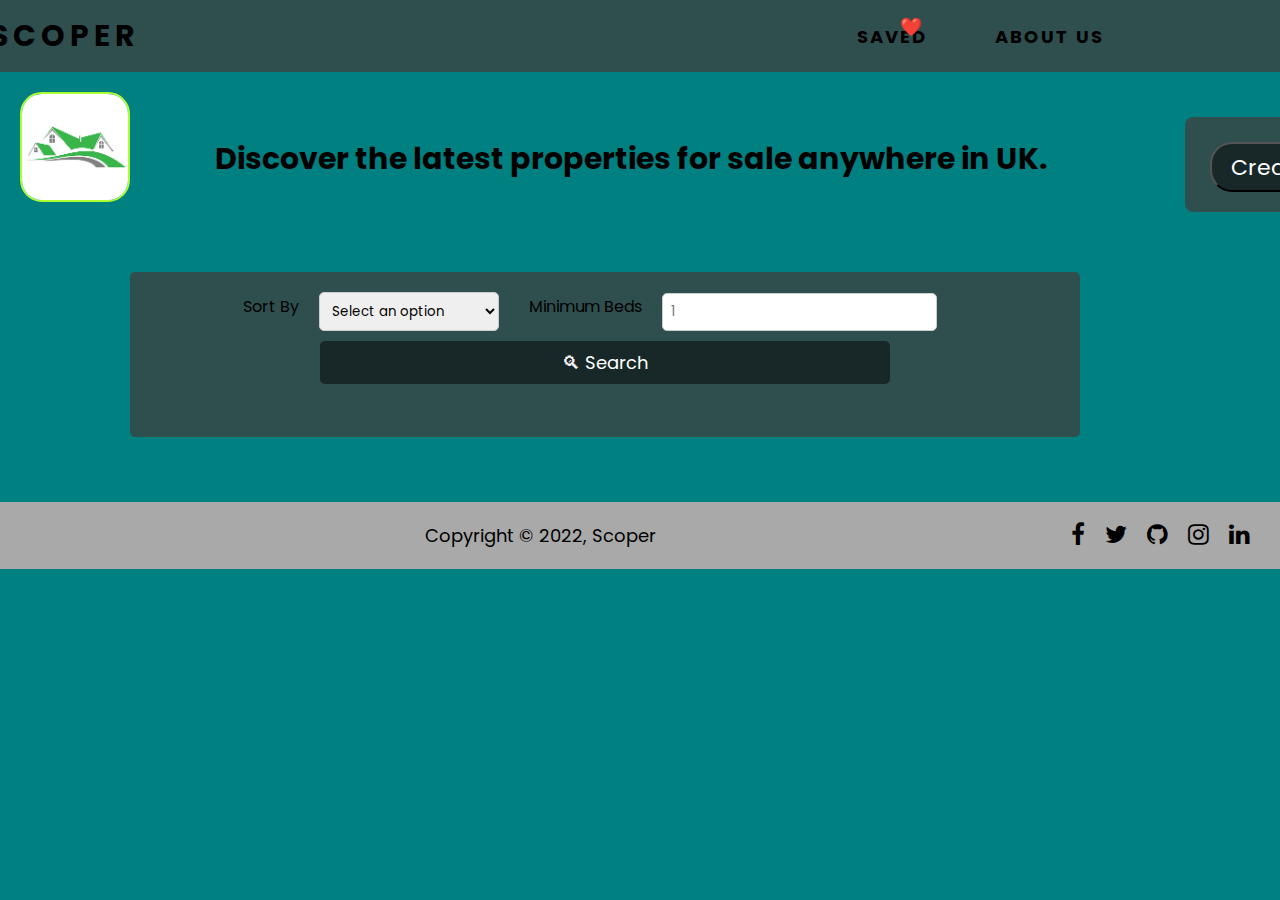
<file: index.html>
<!DOCTYPE html>
<html lang="en">
<head>
    <meta charset="UTF-8">
    <meta http-equiv="X-UA-Compatible" content="IE=edge">
    <meta name="viewport" content="width=device-width, initial-scale=1.0">
    <link href="https://fonts.googleapis.com/css2?family=Poppins:ital,wght@0,400;1,300&display=swap" rel="stylesheet">
    <link rel="stylesheet" href="https://cdnjs.cloudflare.com/ajax/libs/font-awesome/4.7.0/css/font-awesome.min.css">
    <title>Scoper.com</title>
    <link rel="stylesheet" href="style.css">
</head>

<body>
    <nav>
        <div class="logo-name">
            <h4><a href="index.html">SCOPER</a></h4>
        </div>
        <ul class="nav-links">
            <li><a href="savedPage.html">SAVED</a></li>
            <li id="saved-emoji">❤️</li>
            <li><a href="aboutUsPage.html">ABOUT US</a></li>
        </ul>
    </nav>
    <div class="logo-pic">
        <img class="img-logo" src="images/logo.jpg" alt="logo">
    </div>
    <div id="heading">
        <h1>Discover the latest properties for sale anywhere in UK.</h1>
    </div>
    <div id="search-bar">
        <div id="sortBy">
            <label for="search">Sort By</label>
            <select id="sort-select">
                <option>Select an option</option>
                <option>Apartment</option>
                <option>Single-Family Home</option>
                <option>Multi-Family Home</option>
                <option>Semi-Detached Home</option>
                <option>Mansion</option>
            </select>
            <label for="search">Minimum Beds</label>
            <input id="min-beds" type="number" min="1" placeholder="1">
        </div>
        <p></p>
        <button id="search-btn">🔍︎ Search</button>
        <h1 id="result-count-text"></h1>
    </div>
    <div id="new-listing-div">
        <button id="new-listing-btn">Create New Listing</button>
    </div>
            <div class="main-body">
                <table>
                  <tbody class="create-listing-temp">
                    <tr class="listing-temp">
                        <td id="image-row"><button for="file" id="create-listing-image-btn"> <input type="file" id="img-input"> 
                        <h3 id="file-txt"> <img id="add-image-btn" src="images/addImage.png" alt=""> Upload Image</h3></button> </td>
                        <td id="main-desc"><label>Listing Price</label> <input type="number" id="price-input" min="0"></td>
                        <td><label>House Type</label> <input type="text" id="houseType-input"></td>
                        <td><label>Address</label> <input type="text" id="address-input"></td>
                        <td><label>City</label> <input type="text" id="city-input"></td>
                        <td><label>Bedrooms</label> <input type="number" id="bedroom-input"></td>
                        <td ><label>Bathrooms</label> <input type="number" id="bathroom-input"></td>
                        <td id="choice-btn"><button id="cancel-listing-btn">Cancel</button></td>
                        <td id="choice-btn"><button id="create-listing-btn">Create</button></td>
                    </tr>
                </tbody>
            </table>
         </div>
    <div>
        <table>
            <tbody id="template-body">
            </tbody>
        </table>
    </div>
    <footer id="footer">Copyright &copy; 2022, Scoper
        <div id="follow-us-div">
            <i class="fa fa-facebook"></i>
            <i class="fa fa-twitter"></i>
            <i class="fa fa-github"></i>
            <i class="fa fa-instagram"></i>
            <i class="fa fa-linkedin"></i>
        </div>
    </footer>
    <script src="main.js" type="module"></script>
</body>
</html>
</file>
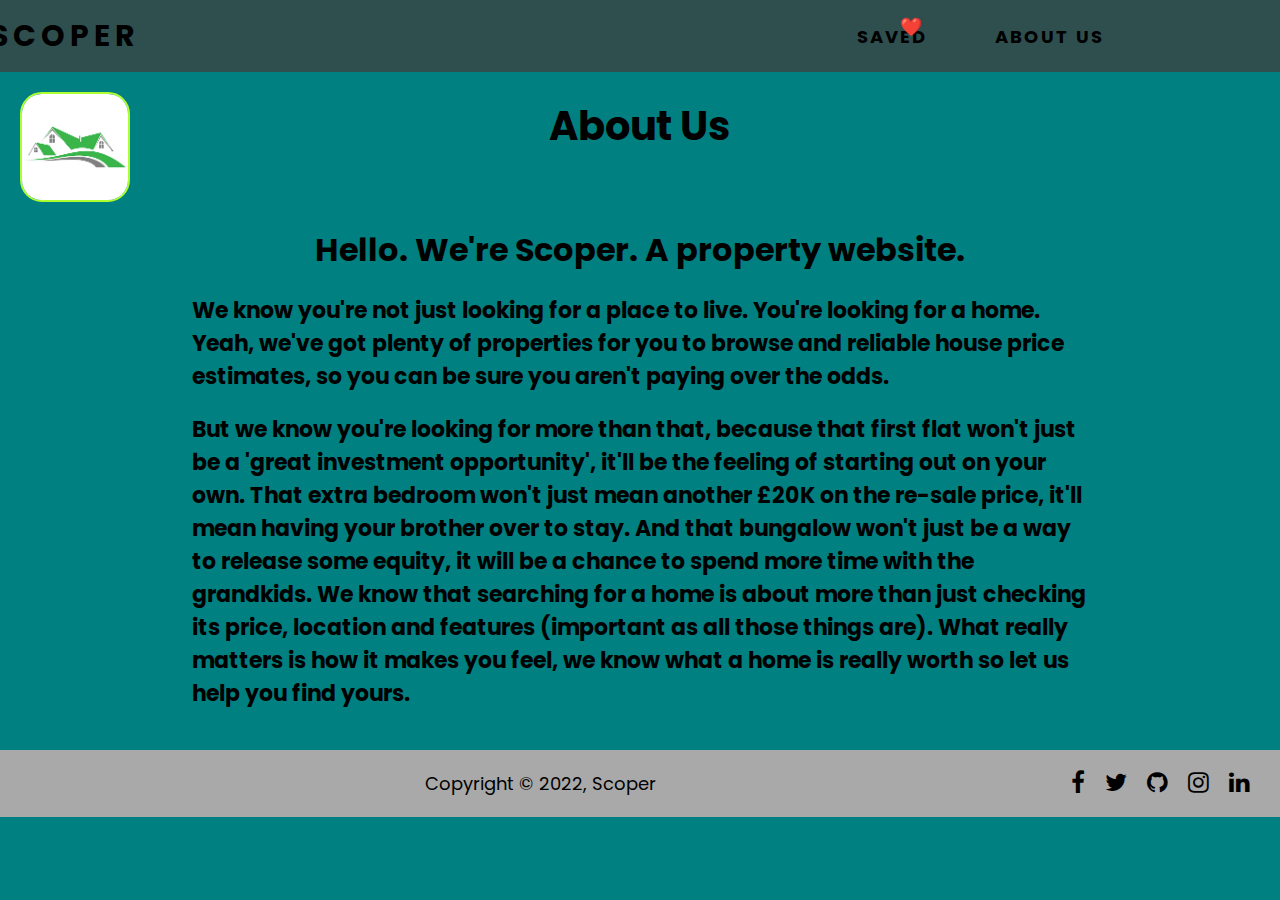
<file: aboutUsPage.html>
<!DOCTYPE html>
<html lang="en">
<head>
    <meta charset="UTF-8">
    <meta http-equiv="X-UA-Compatible" content="IE=edge">
    <meta name="viewport" content="width=device-width, initial-scale=1.0">
    <link href="https://fonts.googleapis.com/css2?family=Poppins:ital,wght@0,400;1,300&display=swap" rel="stylesheet">
    <link rel="stylesheet" href="https://cdnjs.cloudflare.com/ajax/libs/font-awesome/4.7.0/css/font-awesome.min.css">
    <link rel="stylesheet" href="style.css">
    <title>Scoper.com</title>
</head>
<body>
    <nav>
        <div class="logo-name">
            <h4><a href="index.html">SCOPER</a></h4>
        </div>
        <ul class="nav-links">
            <li><a href="savedPage.html">SAVED</a></li>
            <li id="saved-emoji">❤️</li>
            <li><a href="aboutUsPage.html">ABOUT US</a></li>
        </ul>
    </nav>
    <div class="logo-pic">
        <img class="img-logo" src="images/logo.jpg" alt="logo">
    </div>
    <div id="saved-page-heading">
        <h1>About Us</h1>
    </div>
    <div id="main-message">
        <h1 id="about-heading">Hello. We're Scoper. A property website.</h1>
        <h2 id="about-main">
            We know you're not just looking for a place to live. You're looking for a home.
            Yeah, we've got plenty of properties for you to browse and reliable house price estimates, so you can be sure you aren't paying over the odds.
        </h2>
            <h2 id="about-main-last-parag">But we know you're looking for more than that, because that first flat won't just be a 'great investment opportunity', it'll be the feeling of starting out on your own.
            That extra bedroom won't just mean another £20K on the re-sale price, it'll mean having your brother over to stay.
            And that bungalow won't just be a way to release some equity, it will be a chance to spend more time with the grandkids.
            We know that searching for a home is about more than just checking its price, location and features (important as all those things are).
            What really matters is how it makes you feel, we know what a home is really worth so let us help you find yours.</h2>
    </div>
    
    <footer id="footer">Copyright &copy; 2022, Scoper 
        <div id="follow-us-div">
            <!-- <i id="follow-us-title">Follow Us</i> -->
            <i class="fa fa-facebook"></i>
            <i class="fa fa-twitter"></i>
            <i class="fa fa-github"></i>
            <i class="fa fa-instagram"></i>
            <i class="fa fa-linkedin"></i>
        </div>
    </footer>
</body>
</html>
</file>
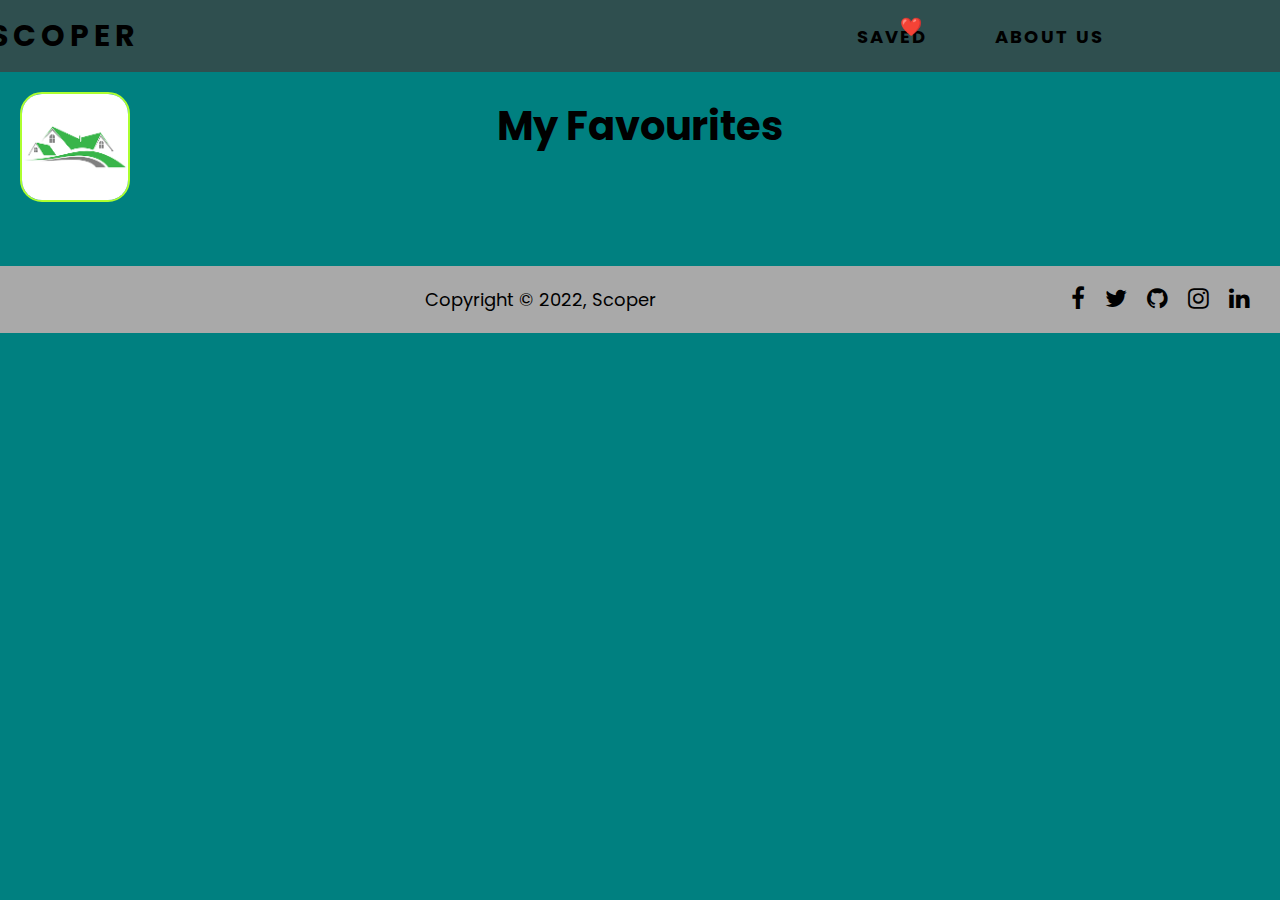
<file: savedPage.html>
<!DOCTYPE html>
<html lang="en">
<head>
    <meta charset="UTF-8">
    <meta http-equiv="X-UA-Compatible" content="IE=edge">
    <meta name="viewport" content="width=device-width, initial-scale=1.0">
    <link href="https://fonts.googleapis.com/css2?family=Poppins:ital,wght@0,400;1,300&display=swap" rel="stylesheet">
    <link rel="stylesheet" href="https://cdnjs.cloudflare.com/ajax/libs/font-awesome/4.7.0/css/font-awesome.min.css">
    <title>Scoper.com</title>
    <link rel="stylesheet" href="style.css">
</head>

<body>
    <nav>
        <div class="logo-name">
            <h4><a href="index.html">SCOPER</a></h4>
        </div>
        <ul class="nav-links">
            <li><a href="savedPage.html">SAVED</a></li>
            <li id="saved-emoji">❤️</li>
            <li><a href="aboutUsPage.html">ABOUT US</a></li>
        </ul>
    </nav>
    <div class="logo-pic">
        <img class="img-logo" src="images/logo.jpg" alt="logo">
    </div>
    <div id="saved-page-heading">
        <h1>My Favourites</h1>
    </div>
    <div>
        <table>
            <tbody id="template-body">
            </tbody>
        </table>
    </div>
    <footer id="footer">Copyright &copy; 2022, Scoper
        <div id="follow-us-div">
            <!-- <p id="follow-us-title">Follow Us</p> -->
            <i class="fa fa-facebook"></i>
            <i class="fa fa-twitter"></i>
            <i class="fa fa-github"></i>
            <i class="fa fa-instagram"></i>
            <i class="fa fa-linkedin"></i>
        </div>
    </footer>
    <script src="savedPage.js"></script>
</body>
</html>
</file>
<file: style.css>
body {
    background-color: teal;
    margin: 0px;

}
* {
    margin: 0px;
    padding: 0px;
    box-sizing: border-box;
}

#heading {
    margin-top: -110px;
    font-size: 15px;
    margin-left: 215px;
    color: black;
    font-family: 'Poppins', sans-serif;
}

.img-logo {
  border: 2px solid greenyellow;
    margin: 20px;
    margin-bottom: 40px;
    width: 110px;
    border-radius: 20%;
}

nav {
    display: flex;
    justify-content: space-around;
    align-items:center;
    background-color:darkslategray;
    min-height: 8vh;
    font-family: 'Poppins', sans-serif;
}

.logo-name {
    margin-left: -350px;
    letter-spacing: 5px;
    font-size: 30px;
}

.nav-links {
  margin-right: -200px;
    font-size: 18px;
    display: flex;
    justify-content: space-around;
    width: 25%;
    list-style-type: none;
}

.nav-links a {
    color:black;
    text-decoration: none;
    font-family: 'Poppins', sans-serif;
    letter-spacing: 2px;
    font-weight: bold;
}
.nav-links a:hover {
    text-decoration: underline 2px;
    text-decoration-color: white;
}

a {
    color:black;
    text-decoration: none;
    font-family: 'Poppins', sans-serif;
}

#saved-emoji{
  margin-left: -100px;
  margin-top: -10px;
  text-decoration: none;
}
#new-listing-div{
  border-radius: 0.5em;
  width: 300px;
  height: 95px;
    background-color:darkslategray;
  align-items: center;
  margin-left: 1185px;
  margin-top: -320px;
  margin-bottom: 250px;
}
#new-listing-btn {
  cursor: pointer;
  margin: 25px;
  border-radius: 1em;
  font-family: 'Poppins', sans-serif;
  font-size: 22px;
  color: white;
  background-color: rgb(24, 40, 40);
  width: 250px;
  height: 50px;
}
#search-bar {
    background-color:darkslategray;
    font-family: 'Poppins', sans-serif;
    border-radius: 5px;
    width: 950px;
    height: 165px;
    margin-top: 90px;
    margin-left: 130px; 
}
#search-bar label{
    margin-left: 10px;
}
#sortBy{
    display: flex;
    justify-content:center;
    align-items: center;
    margin-right: 20px;
}
#sortBy input{
    margin: 20px;
    margin-bottom: 10px;
    font-family: 'Poppins', sans-serif;
    width: 100%;
    max-width:fit-content;
    padding: 8px;
    border-radius: 5px;
    border: 1px solid #ccc;
}
#search-area input {
    max-width: 80%;
    margin: 20px;
    margin-bottom: 10px;
    font-family: 'Poppins', sans-serif;
    width: 100%;
    padding: 8px;
    border-radius: 5px;
    border: 1px solid #ccc;
    border-radius: 2em;
}

#search-btn {
    margin-bottom: 15px;
    border: none;
    border-radius: 5px;
    font-family: 'Poppins', sans-serif;
    padding: 8px;
    color: white;
    background-color: rgb(24, 40, 40);
    text-align: center;
    margin: auto;
    cursor: pointer;
    width: 60%;
    font-size: 18px;
    transition-property: background-color, color, opacity;
    transition-duration: 0.4s;
    display: flex;
    justify-content:center;
  }
#search-btn:hover {
    background-color: greenyellow;
    color: black;
  }
#Submit:active {
    font-size: larger;
  }
  #footer{
    font-family: 'Poppins', sans-serif;
    font-size: large;
    background-color: darkgrey;
    color: fff;
    text-align: center;
    padding: 20px;
    margin-top: 40px;
  }
  #save-emo{
    margin-left: -75px;
    margin-top: -10px;
    text-decoration: none;
  }
  #sort-select {
    margin: 20px;
    margin-bottom: 10px;
    font-family: 'Poppins', sans-serif;
    width: 100%;
    max-width:180px;
    padding: 8px;
    border-radius: 5px;
    border: 1px solid #ccc;
  }
.listing-temp {
  border-radius: 4%;
  border-radius: 1em;
  background-color:bisque;
  width: 326px;
  display: inline-block;
  margin: 25px;
  text-align: center;
  font-family: 'Poppins', sans-serif;
  border: 2px solid #ccc;
}
.listing-temp td {
  display: block;
  margin-bottom: 10px;
}

.title {
  color: black;
  font-size: 18px;
}

.listing-temp button {
  border: none;
  font-family: 'Poppins', sans-serif;
  outline: 0;
  display: inline-block;
  padding: 8px;
  color: white;
  background-color: #000;
  text-align: center;
  cursor: pointer;
  width: 100%;
  font-size: 18px;
}

.listing-temp a {
  text-decoration: none;
  font-size: 22px;
  color: black;
}
.listing-temp img{
  border-radius: 5%;
  width: 100%;
  height: 200px;
  opacity: 1;

}
#bed-desc {
  display: inline-flex;
  justify-content:center;
  align-items: center;
  padding-left: 10px;
}
#main-desc{
  color:black;
  font-weight: bold;
}
#location-pic{
  width: 18px;
  height: 18px;
}
#bed-pic{
  margin-right: 5px;
  width: 18px;
  height: 18px;
}
#bath-pic{
  margin-right: 5px;
  width: 26px;
  height: 26px;
}
#tick-btn{
  border-top: 3px solid #ccc;
}
#tick-pic{
  margin-right: 3px;
  width: 16px;
  height: 16px;
}
.toggle-listing-availability-btn{
  border-radius: 2em;
  color: black !important;
  opacity: 0.9;
}
.toggle-listing-availability-btn:hover{
  opacity: 1;
  transition-duration: 0.2s;
}
#listing-save-btn{
  border-radius: 2em;
  color: white;
  opacity: 0.9;
}
#listing-save-btn:hover{
  opacity: 1;
}

.create-listing-temp td{
  font-weight:normal !important;
  justify-content:center;
  align-items: center;
  font-family: 'Poppins', sans-serif;
  display: inline-block;
  width: 100%;
  margin-top: 5px;
  margin-bottom: 0px;
  font-size: 18px;
}
.create-listing-temp input{
  justify-content:center;
  align-items: center;
  font-family: 'Poppins', sans-serif;
  display: inline-block;
  width: 100%;
}

#create-listing-btn{
  background-color: rgb(47, 173, 47);
  color: #000;
  border-radius: 1em;
  justify-content: center;
}

#cancel-listing-btn{
  background-color: rgb(172, 49, 49);
  border-radius: 1em;
  margin-bottom: 0px !important;
  display: flex;
  justify-content: center;
}
#choice-btn{
  width: 45%;
}

.main-body{
  border-radius: 1em;
  margin-top: -350px;
  margin-left: 1135px;
  width: fit-content;
  font-size: 18px;
}

input[type="file"]{
  opacity: 0;
  color: #f5af09;
  font-size: 20px;
  z-index: -1;
}
#file-txt{
  font-size: 16px;
  margin-top: -30px;
}

#create-listing-image-btn{
  color: #000;
  font-size: 15px;
  max-width: 180px;
  border-radius: 2em;
  cursor: pointer;
  border-radius: 1em;
  background-color: #f5af09;
}
#add-image-btn{
  width: 25px;
  height: 25px;
  margin-bottom: -5px;
}
#new-listing-title{
  margin-left: 120px;
  margin-bottom: -20px;
}

#listing-delete-btn{
  background-color: #19a8e6;
  border-radius: 2em;
  color: black;
  opacity: 0.9;
}

#listing-delete-btn:hover{
  opacity: 1;
}

#delete-pic{
  margin-right: 2px;
  margin-bottom: -1px;
  width: 16px;
  height: 16px;
}

#cancel-delete-btn{
  border-radius: 2em;
  background-color: red;
  width: 48%;
  color: white;
}

#confirm-delete-btn{
  border-radius: 2em;
  background-color: green;
  color: white;
  width: 48%;
}

#confirm-row{
  display: none;
}

#saved-page-heading{
  margin-top: -150px;
  margin-bottom: 70px;
  font-size: 20px;
  display: flex;
  justify-content: center;
  font-family: 'Poppins', sans-serif;
}

#about-heading{
  font-family: 'Poppins', sans-serif;
  display: flex;
  justify-content: center;
  margin-bottom: 20px;
}
#about-main{
  font-family: 'Poppins', sans-serif;
  max-width: 70%;
  margin: auto;
  margin-bottom: 20px;
  font-size: 22px;
}
#about-main-last-parag{
  font-family: 'Poppins', sans-serif;
  max-width: 70%;
  margin: auto;
  font-size: 22px;
}

#follow-us-div{
  display: flex;
  float: right;
}
#follow-us-div i{
  margin: 0px 10px;
  font-size: 24px;
}

#follow-us-title{
  font-family: 'Poppins', sans-serif;
  margin: -2px 10px;
  font-size: 20px;
}

#result-count-text{
  font-family: 'Poppins', sans-serif;
  margin-left: 310px;
}
</file>
